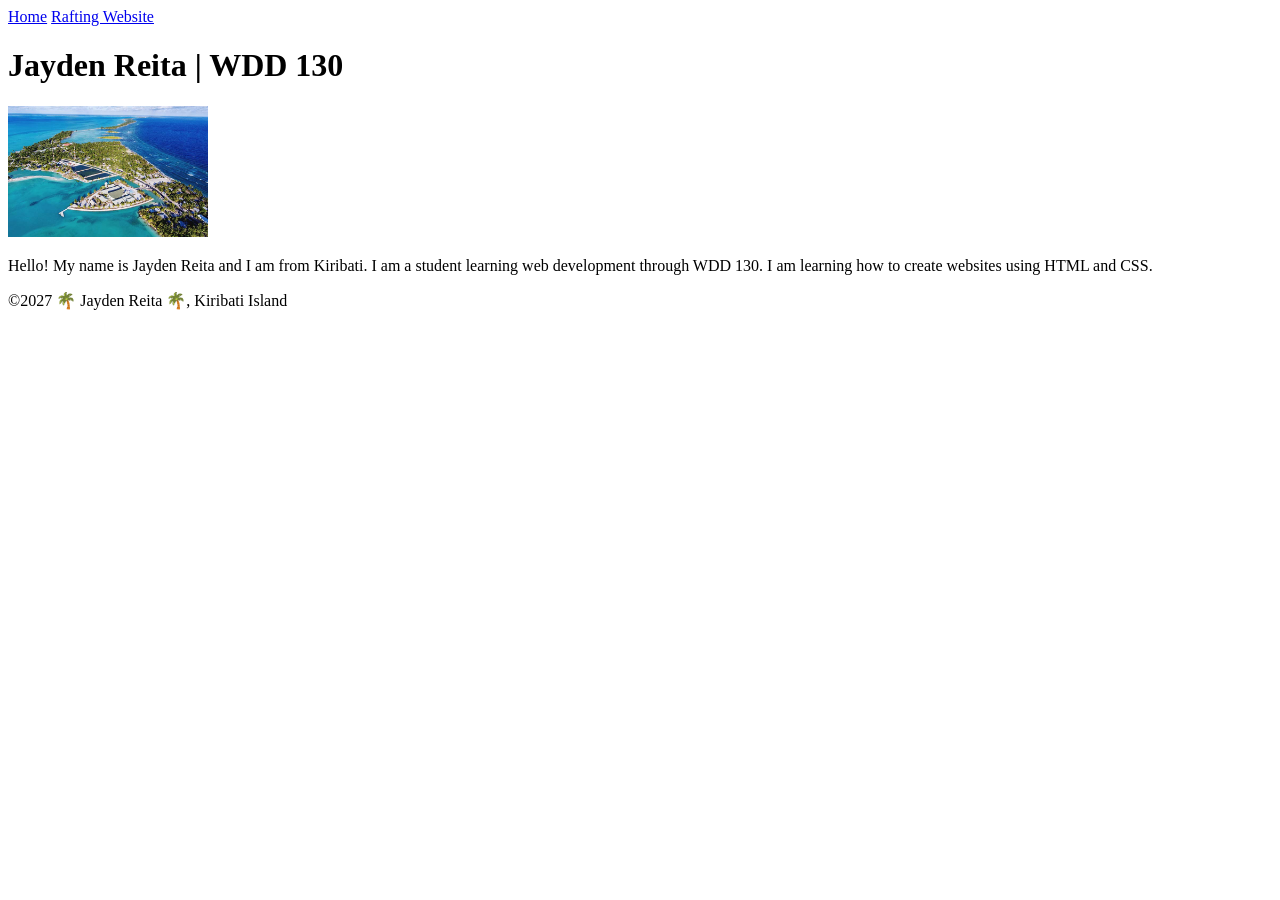
<file: index.html>
<!DOCTYPE html>
<html lang="en">
<head>
    <meta charset="UTF-8">
    <meta name="viewport" content="width=device-width, initial-scale=1.0">
    <title>Jayden Reita | WDD 130</title>
</head>
<body>
    <header>
        <nav>
            <a href="#">Home</a>
            <a href="wwr/">Rafting Website</a>
        </nav>
    </header>
    <main>
        <h1>Jayden Reita | WDD 130</h1>
        <img src="images/images.jpg" alt="Profile photo of Jayden Reita" width="200">
        <p>Hello! My name is Jayden Reita and I am from Kiribati. I am a student learning web development through WDD 130. I am learning how to create websites using HTML and CSS.</p>
    </main>
    <footer>
        <p>©2027 🌴 Jayden Reita 🌴, Kiribati Island</p>
    </footer>
</body>
</html>
</file>
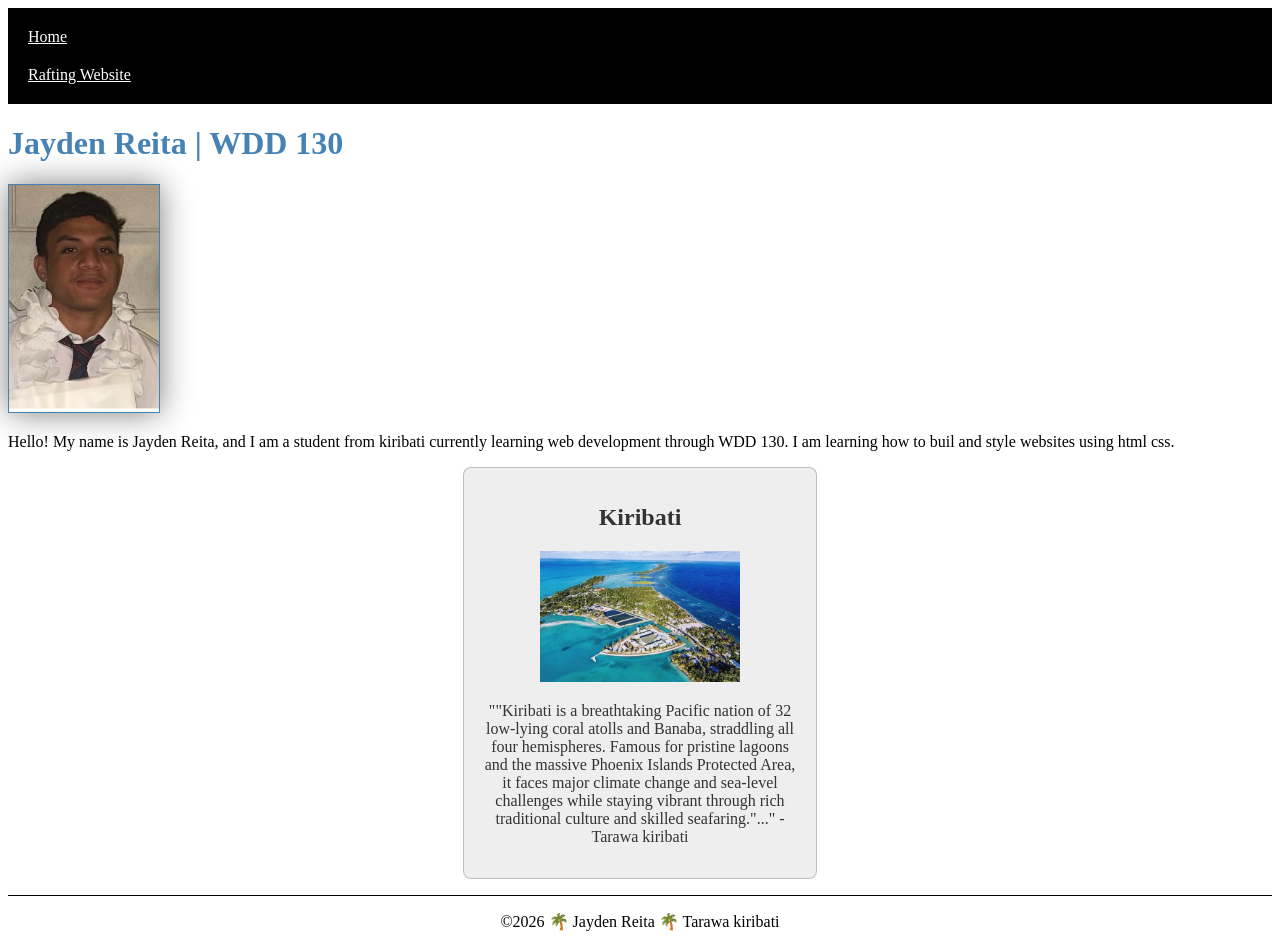
<file: wwr/index.html>
<!DOCTYPE html>
<html lang="en">
<head>
    <meta charset="UTF-8">
    <meta name="viewport" content="width=device-width, initial-scale=1.0">
    <title>Jayden Reita | WDD 130</title>
    <meta name="description" content="Jayden Reita's BYU-Idaho WDD 130 course home page">
    <meta name="author" content="Jayden Reita">
    <link rel="stylesheet" href="styles/styles.css">
</head>

<body>
    <header>
        <nav>
            <a href="#">Home</a>
            <a href="wwr/">Rafting Website</a>
        </nav>
    </header>

    <main>
        <h1>Jayden Reita | WDD 130</h1>
        <img src="images/profile.jpg" alt="Hello, My name is Jayden Reita" width="200">
        <p>Hello! My name is Jayden Reita, and I am a student from kiribati currently learning web development through WDD 130. I am  learning how to buil and  style websites using html css.</p>
    </main>
    <aside>
        <h2>Kiribati</h2>
        <img src="images/kiribati.jpg" alt="Kiribati landscape">
        <p>""Kiribati is a breathtaking Pacific nation of 32 low-lying coral atolls and Banaba, straddling all four hemispheres. Famous for pristine lagoons and the massive Phoenix Islands Protected Area, it faces major climate change and sea-level challenges while staying vibrant through rich traditional culture and skilled seafaring."..." - Tarawa kiribati</p>
    </aside>

    <footer>
      <p>©2026 🌴 Jayden Reita 🌴 Tarawa  kiribati<p>
    </footer>
</body>
</html>
</file>
<file: wwr/styles/styles.css>
nav {
    background-color: #000;
    padding: 10px;
}

nav a {
    color: white;
    padding: 10px;
    display: block;
}

h1 {
    color: steelblue;
}

main img {
    width: 150px;
    height: auto;
    border: 1px solid steelblue;
    box-shadow: 0 0 30px gray;
    
}

p {
    padding: 0;
}

aside {
    width: 20em;
    margin: 1em auto;
    border: 1px solid rgba(0, 0, 0, 0.2); /* 1 */
    padding: 1em;
    background-color: #eee;
    color: #333;
    text-align: center;
    border-radius: 8px;
}

aside img {
    width: 200px;
    height: auto;
}

footer {
    margin-top: 1em;
    border-top: 1px solid #000;
    text-align:center;
}
</file>
